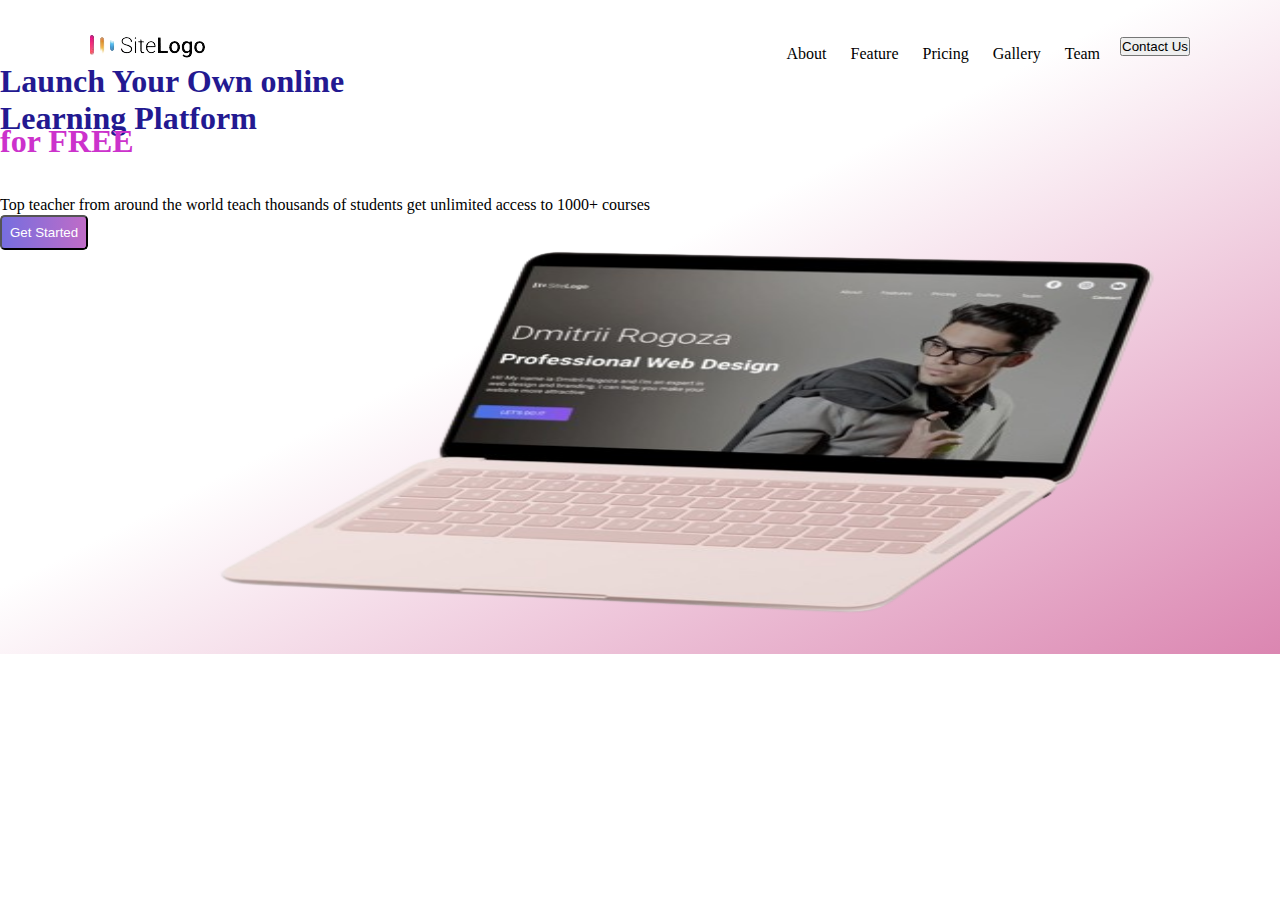
<file: index.html>
<!DOCTYPE html>
<html lang="en">

<head>
    <meta charset="UTF-8">
    <meta name="viewport" content="width=device-width, initial-scale=1.0">
    <title>Second Botts Assign</title>
    <link href="https://cdn.jsdelivr.net/npm/bootstrap@5.0.2/dist/css/bootstrap.min.css" rel="stylesheet"
        integrity="sha384-EVSTQN3/azprG1Anm3QDgpJLIm9Nao0Yz1ztcQTwFspd3yD65VohhpuuCOmLASjC" crossorigin="anonymous">
    <link rel="stylesheet" href="style.css">
</head>

<body>
    <header>
        <div class="nav">
            <div class="logo">
                <img src="images/navlogo.png" alt="">
            </div>
            <div class="nav-items">
                <ul>
                    <li><a href="#about">About</a></li>
                    <li><a href="#feature">Feature</a></li>
                    <li><a href="#pricing">Pricing</a></li>
                    <li><a href="#gallery">Gallery</a></li>
                    <li><a href="#team">Team</a></li>
                </ul>
            </div>
            <button class="btn btn-white border border-primary mx-4 nav-btn"><a href="#">Contact Us</a></button>
        </div>
    </header>
    <div class="container p-5">
        <div class="row mt-5">
            <div class="col-md-6 col-sm-12">
                <p class="head-txt">Launch Your Own online<br>Learning Platform</p>
                <p class="ph-txt">for FREE</p>
                <p class="pbody-txt">Top teacher from around the world teach thousands of students get unlimited access to 1000+ courses</p>
                <button class="border border-none my-5 main-btn">Get Started</button>
            </div>
            <div class="col-md-6 col-sm-12">
                <img class="laptop-img" src="images/laptop.png" alt="">
            </div>
        </div>
    </div>

    <script src="https://cdn.jsdelivr.net/npm/bootstrap@5.0.2/dist/js/bootstrap.bundle.min.js"
        integrity="sha384-MrcW6ZMFYlzcLA8Nl+NtUVF0sA7MsXsP1UyJoMp4YLEuNSfAP+JcXn/tWtIaxVXM" crossorigin="anonymous">
    </script>
</body>


</html>
</file>
<file: style.css>
*{
    margin: 0;
    padding: 0;
}
body{
    background: linear-gradient(to bottom right, #ffffff 45%, #db86b1 100%);
    background-repeat: no-repeat;
    background-size: cover;
}
header{
    margin-top: 30px;
    margin-right: 90px;
    margin-left: 90px;
}
.nav{
    display: flex;
    align-items: center;
}
.nav-items{
    display: flex;
    margin-left: auto;
}
ul{
    margin-top: 15px;
}
li{
    display: inline;
    list-style-type: none;
    margin-right: 20px;
}
a{
    text-decoration: none;
    color: black;

}
.head-txt{
    color: #231991;
    font-weight: bold;
    font-size: 2rem;
}
.ph-txt{
    color: rgb(204, 50, 204);
    font-size: 2rem;
    font-weight: bold;
    line-height: 8px;
}
.pbody-txt{
    margin-top: 50px;
    line-height: 20px;
}
.main-btn{
    color: white;
    border-radius: 0.3rem;
    padding: 8px;
    background: linear-gradient(to right, #766edf 0%, #bf6cc7 100%);
}
.laptop-img{
    width: 100%;
    height: 400px;
}
@media only screen and (max-width: 768px){
    .nav{
        display: block;
    }
}
@media only screen and (max-width: 420px){
    .nav-items ul li{
        display: block;
    }
    .nav-btn{
        text-align: left;
    }
    .laptop-img{
        margin-top: 30px;
        width: 100%;
    }
}
</file>
